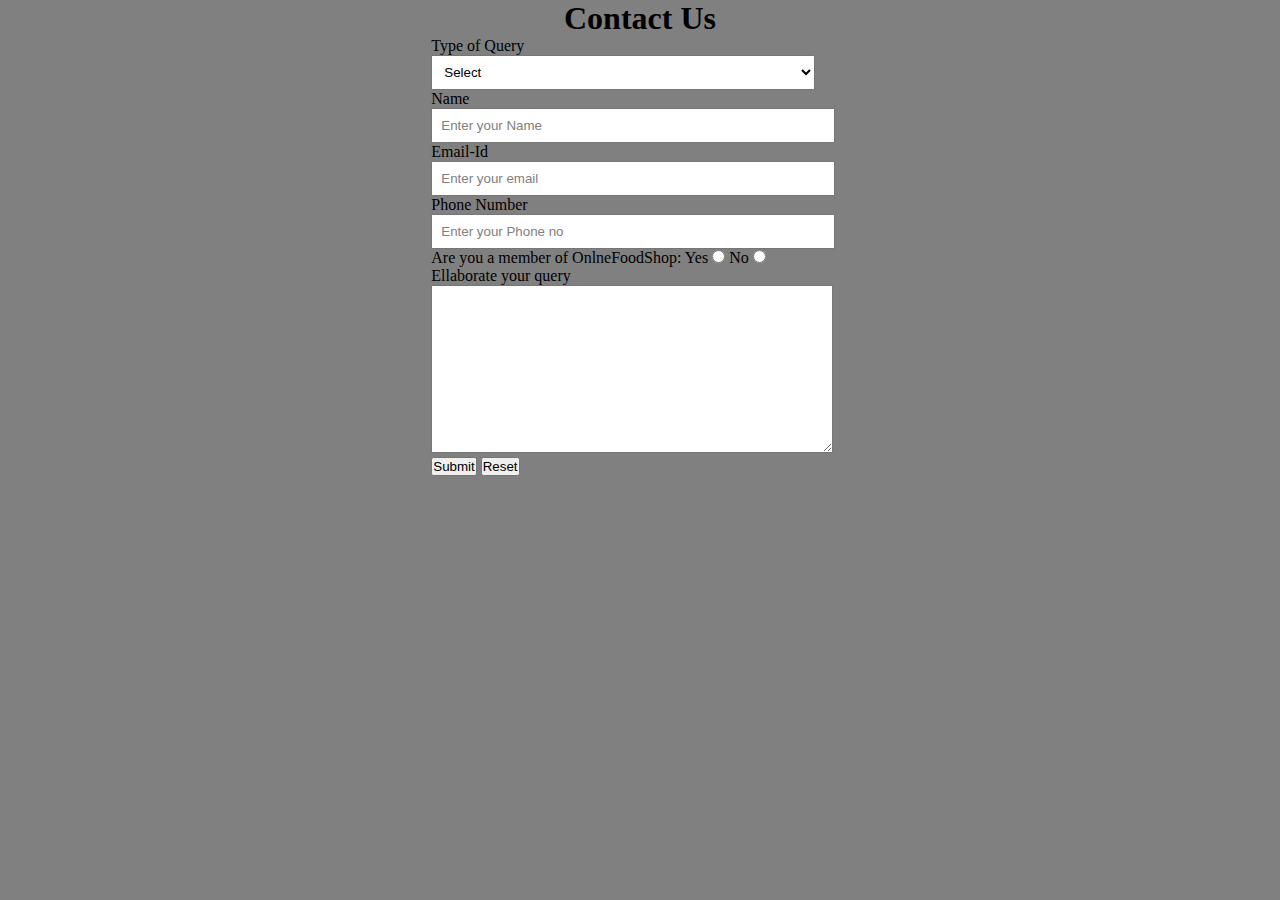
<file: contact.html>
<!DOCTYPE html>
<html lang="en">

<head>
    <meta charset="UTF-8">
    <meta name="viewport" content="width=device-width, initial-scale=1.0">
    <link rel="stylesheet" href="style.css">
    <title>ContactUs</title>
</head>

<body>
    <div id="ContactUs">
        <h1>Contact Us</h1>
        <form action="#">
            <div class="form-shape">
                <label for="query">
                    Type of Query
                </label>
                <select name="myQuery" id="query">
                    <option value="sel" selected>
                        Select
                    </option>
                    <option value="ord">
                        Order related Issues
                    </option>
                    <option value="Site">
                        Site related Issues
                    </option>
                    <option value="fed">
                        Complaint related Issues
                    </option>
                    <option value="others">
                        Others
                    </option>
                </select>
            </div>
            <div class="form-shape">
                <label for="name">Name</label>
                <input type="text" name="myName" id="name"
                    placeholder="Enter your Name">
            </div>
            <div class="form-shape">
                <label for="email">Email-Id</label>
                <input type="email" name="myEmail" id="email"
                    placeholder="Enter your email">
            </div>
            <div class="form-shape">
                <label for="pho">Phone Number</label>
                <input type="phone" name="myPhone" id="pho"
                    placeholder="Enter your Phone no">
            </div>
            <div id="radio">
                Are you a member of OnlneFoodShop:
                Yes <input type="radio" name="eligible">
                No <input type="radio" name="eligible">
            </div>
            <div class="form-shape">
                <label for="message">
                    Ellaborate your query
                </label>
                <textarea name="mesg" id="message" cols="30" rows="10">
                </textarea>
            </div>
            <input type="submit" value="Submit">
            <input type="reset" value="Reset">
        </form>
    </div>
</body>

</html>
</file>
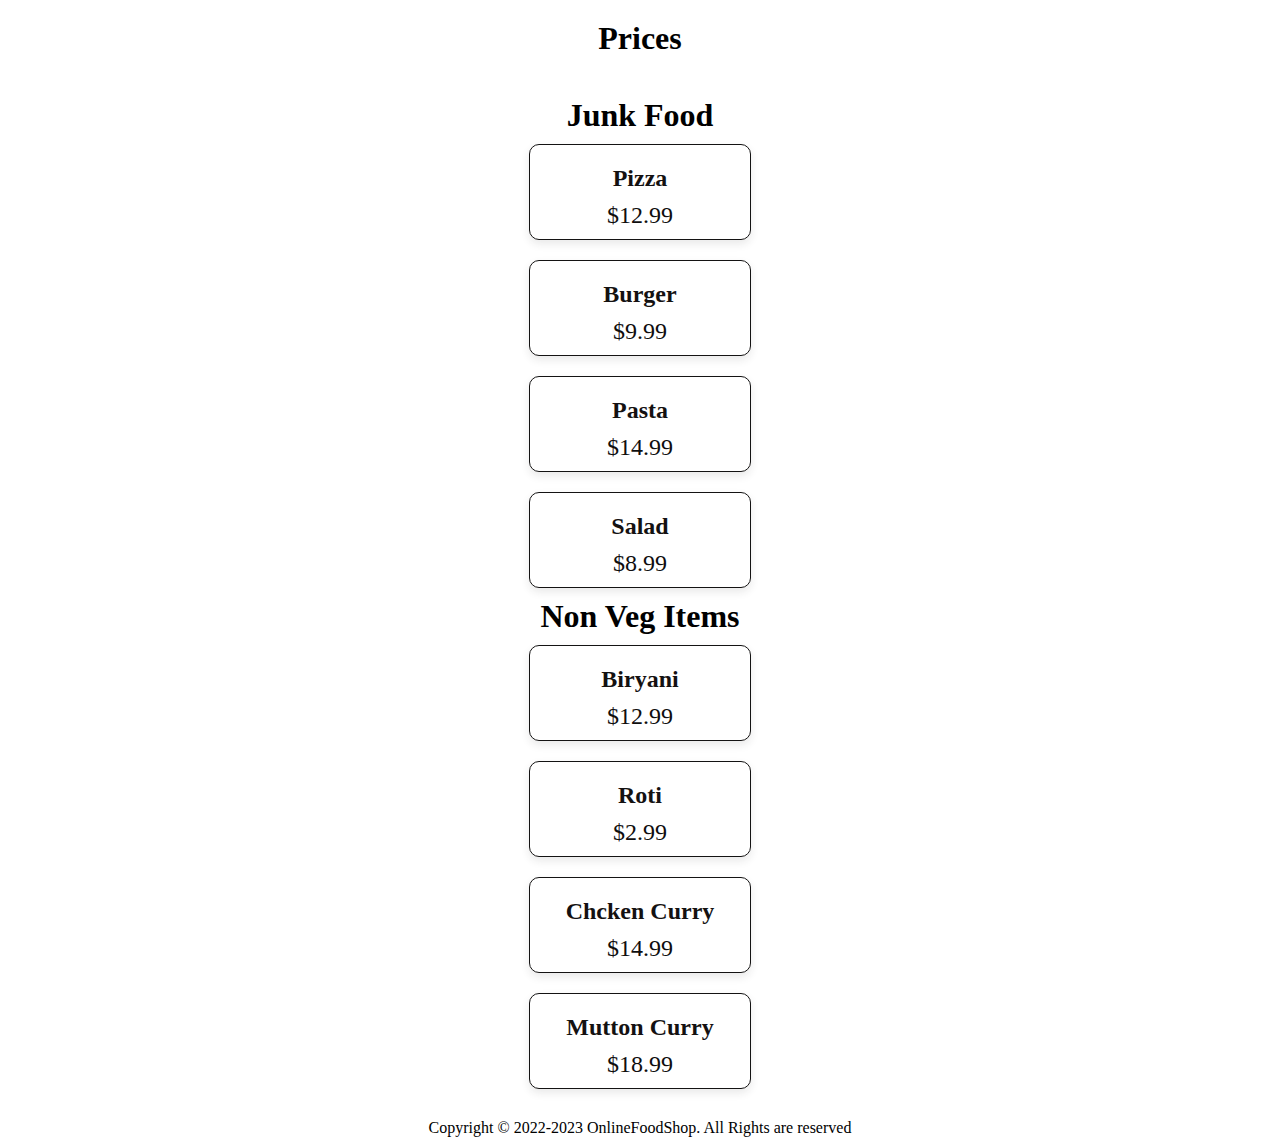
<file: prices.html>
<!DOCTYPE html>
<html lang="en">

<head>
    <meta charset="UTF-8">
    <meta name="viewport" content="width=device-width, initial-scale=1.0">
    <link rel="stylesheet" href="style.css">
    <title>Prices</title>
</head>

<body>
    <header>
        <h1>Prices</h1>
    </header>
    <div id="priceList">
            <h1>Junk Food</h1>
        <div class="price-item">
            <h2>Pizza</h2>
            <p>$12.99</p>
        </div>
        <div class="price-item">
            <h2>Burger</h2>
            <p>$9.99</p>
        </div>
        <div class="price-item">
            <h2>Pasta</h2>
            <p>$14.99</p>
        </div>
        <div class="price-item">
            <h2>Salad</h2>
            <p>$8.99</p>
        </div>
    <h1>Non Veg Items</h1>
    <div class="price-item">
        <h2>Biryani</h2>
        <p>$12.99</p>
    </div>
    <div class="price-item">
        <h2>Roti</h2>
        <p>$2.99</p>
    </div>
    <div class="price-item">
        <h2>Chcken Curry</h2>
        <p>$14.99</p>
    </div>
    <div class="price-item">
        <h2>Mutton Curry</h2>
        <p>$18.99</p>
    </div>
    </div>
    <footer>Copyright © 2022-2023 OnlineFoodShop.
        All Rights are reserved</footer>
</body>

</html>
</file>
<file: style.css>
/* style.css */
/*CSS Reset*/
* {
    margin: 0px;
    padding: 0px;
}
/*Header Styling*/
#top 
{
    color: rgb(245, 10, 10);
    text-align: center;
    font-size: 46px;
    font-family: 'Ubuntu Mono', monospace;
}
#top1
{
    text-align: center;
    color: black;
    font-size: 21px;
    font-family: 'Ubuntu Mono', monospace;
}
/* Navigation bar styling*/
/*Navbar image styling*/
#navbar img {
    display: block;
    width: 50px;
    height: 50px;
    margin: auto;
    margin-bottom: 3px;
}

/*Navbar Functionality*/
#navbar {
    display: flex;
    flex-direction: column;
    background-color: gray;
    height: 14vh;
    width: 100vw;
    font-family: 'Ubuntu Mono', monospace;
    margin-top: 10px;
    border: 2px solid black;
    border-radius: 15px;
}
/*Navbar content functionality*/
#navcontent {
    display: flex;
    justify-content: center;
}
/*Navbar content styling*/
ul li {
    list-style: none;
    margin: 15px;
    border-radius: 20px;
}

ul li a {
    padding: 1px;
    color: white;
    text-decoration: none;
    border-radius: 10px;
}

ul li a:hover {
    background-color: red;
    border-radius: 10px;
}

/* website background image designing */
#container1 {
    position: relative;
    display: flex;
    flex-direction: column;
    align-items: center;
    width: 100vw;
    height: 63vh;
}

/*Setting the background image using before pseudo selector*/
#container1::before {
    content: '';
    background: url("https://media.geeksforgeeks.org/wp-content/uploads/20240711124309/8513909_3941598-(2).jpg") no-repeat center center/cover;
    width: 100vw;
    height: 59vh;
    position: absolute;
    top: 0px;
    left: 0px;
    font-family: 'Ubuntu Mono', monospace;
    margin-right: 45px;
    font-weight: bold;
    z-index: -1;
    opacity: 0.89;
    border: 2px solid black;
    border-bottom-left-radius: 100px;
}

#row1 {
    color: black;
    font-weight: bold;
    font-size: 2rem;
    text-align: center;
    margin-top: 35px;
}

/*Button Styling*/
.btn {
    margin-top: 15px;
    border: 3px solid white;
    border-radius: 15px;
    background-color: rgb(255, 60, 0);
    font-size: 20px;
    font-weight: bold;
    font-family: 'Ubuntu Mono', monospace;
}

.btn:hover 
{
    cursor: pointer;
    background-color: red;
}

#container3 
{
    display: flex;
    justify-content: space-evenly;
}

#row2 {
    width: 24vw;
    height: 21vh;
    box-shadow: 2px 7px 16px 19px;
    margin-top: 51px;
    margin-bottom: 51px;
    display: flex;
    justify-content: center;
    align-items: flex-end;
    position: relative;
    margin-right: 38px;
    border-radius: 40px;
}

#row2::before {
    content: '';
    background: url('https://media.geeksforgeeks.org/wp-content/uploads/20240711123257/jpeg-optimizer_2151336570.jpg') no-repeat center center/cover;
    position: absolute;
    top: 0px;
    left: 0px;
    width: 24vw;
    height: 21vh;
    z-index: -1;
    border-radius: 40px;
}

#row3 {
    position: relative;
    width: 24vw;
    height: 21vh;
    display: flex;
    justify-content: center;
    align-items: flex-end;
    box-shadow: 2px 7px 16px 19px;
    margin-top: 51px;
    margin-bottom: 51px;

    margin-left: 38px;
    border-radius: 40px;
}

#row3::before {
    content: '';
    background: url('https://media.geeksforgeeks.org/wp-content/uploads/20240711123256/jpeg-optimizer_6656747_21351.jpg') no-repeat center center/cover;
    position: absolute;
    top: 0px;
    left: 0px;
    width: 24vw;
    height: 21vh;
    z-index: -1;
    border-radius: 40px;
}

#top3 {
    text-align: center;
    color: red;
    font-family: 'Ubuntu Mono', monospace;
}

#container4 {
    display: grid;
    grid-template-columns: repeat(auto-fit, minmax(350px, 1fr));
    margin: 41px;
}

#row4 {
    width: 29vw;
    height: 360px;
    border: 2px solid black;
    background: url('https://media.geeksforgeeks.org/wp-content/uploads/20240711123258/jpeg-optimizer_various-meals-western-food-platter-dark-background.jpg') no-repeat center center/cover;
    display: flex;
    justify-content: center;
    align-items: flex-end;
    border-radius: 15px;
}

#row5 {
    width: 29vw;
    height: 360px;
    border: 2px solid black;
    background: url('https://media.geeksforgeeks.org/wp-content/uploads/20240711123257/jpeg-optimizer_2151182491.jpg') no-repeat center center/cover;
    display: flex;
    justify-content: center;
    align-items: flex-end;
    border-radius: 15px;
}

#row6 {
    width: 30vw;
    height: 360px;
    border: 2px solid black;
    background: url('https://media.geeksforgeeks.org/wp-content/uploads/20240711123255/jpeg-optimizer_4744.jpg') no-repeat center center/cover;
    display: flex;
    justify-content: center;
    align-items: flex-end;
    border-radius: 15px;
}

/*Designing the footer*/
footer {
    text-align: center;
}

/*Designing of Contact Us*/
#ContactUs {
    width: 100vw;
    height: 100vh;
    display: flex;
    flex-direction: column;
    align-items: center;
    background-color: gray;
}

.form-shape input,
.form-shape select,
.form-shape textarea {
    width: 92%;
    padding: 0.5rem;
}

/*Changing the color of placeholder*/
::placeholder {
    color: gray;
}

/*Making the webpage responsive using media queries*/
@media only screen and (max-width:1131px) {
    #row4 {
        width: 42vw;
    }

    #row5 {
        width: 45vw;
    }

    #row6 {
        margin-top: 20px;
        width: 90vw;
    }
}

@media only screen and (min-width:600px) and (max-width:781px) {
    #row4 {
        width: 84vw;
        margin: auto;
        margin-left: 22px;
    }

    #row5 {

        width: 84vw;
        margin: auto;
        margin-top: 20px;
        margin-left: 22px;
    }

    #row6 {
        width: 84vw;
        margin: auto;
        margin-top: 20px;
        margin-left: 22px;
    }
}

@media only screen and (max-width:600px) {
    #row4 {
        width: 78vw;
        margin: auto;
        margin-left: 3px;
    }

    #row5 {

        width: 78vw;
        margin: auto;
        margin-top: 20px;
        margin-left: 3px;
    }

    #row6 {
        width: 78vw;
        margin: auto;
        margin-top: 20px;
        margin-left: 3px;
    }
}

@media only screen and (min-height:1000px) {
    #navbar {
        height: 10vh;
    }

    #container1::before {
        height: 39vh;
    }

    #container1 {
        height: 44vh
    }
}
header {
    text-align: center;
    margin: 20px 0;
}

/* Menu options container */
#menuOptions {
    display: flex;
    flex-wrap: wrap;
    justify-content: center;
    padding: 20px;
}

/* Menu item styling */
.menu-item {
    border: 1px solid #ddd;
    border-radius: 10px;
    box-shadow: 0 4px 8px rgba(0, 0, 0, 0.1);
    margin: 10px;
    text-align: center;
    width: 250px;
}

.menu-item img {
    width: 100%;
    border-bottom: 1px solid #ddd;
}

.menu-item h2 {
    margin: 10px 0;
}

.menu-item p {
    padding: 0 10px 10px;
}
header {
    text-align: center;
    margin: 20px 0;
}

/* Prices list container */
#priceList {
   /* background: url("https://i.pinimg.com/236x/a1/3a/d6/a13ad68cf38c60c2a0dbc00e6337f009.jpg") no-repeat center center/cover;*/
    display: flex;
    flex-direction: column;
    align-items: center;
    padding: 20px;
}

/* Price item styling */
.price-item {
    border: 1px solid #141313;
    border-radius: 10px;
    box-shadow: 0 4px 8px rgba(44, 43, 40, 0.1);
    margin: 10px;
    padding: 10px;
    text-align: center;
    color: #141111;
    width: 200px;
}

.price-item h2 {
    margin: 10px 0;
}
.price-item h1 {
    color: rgb(1, 4, 8);
}
.price-item p {
    font-size: 1.5rem;
    color: #0f0e0e;
}
</file>
